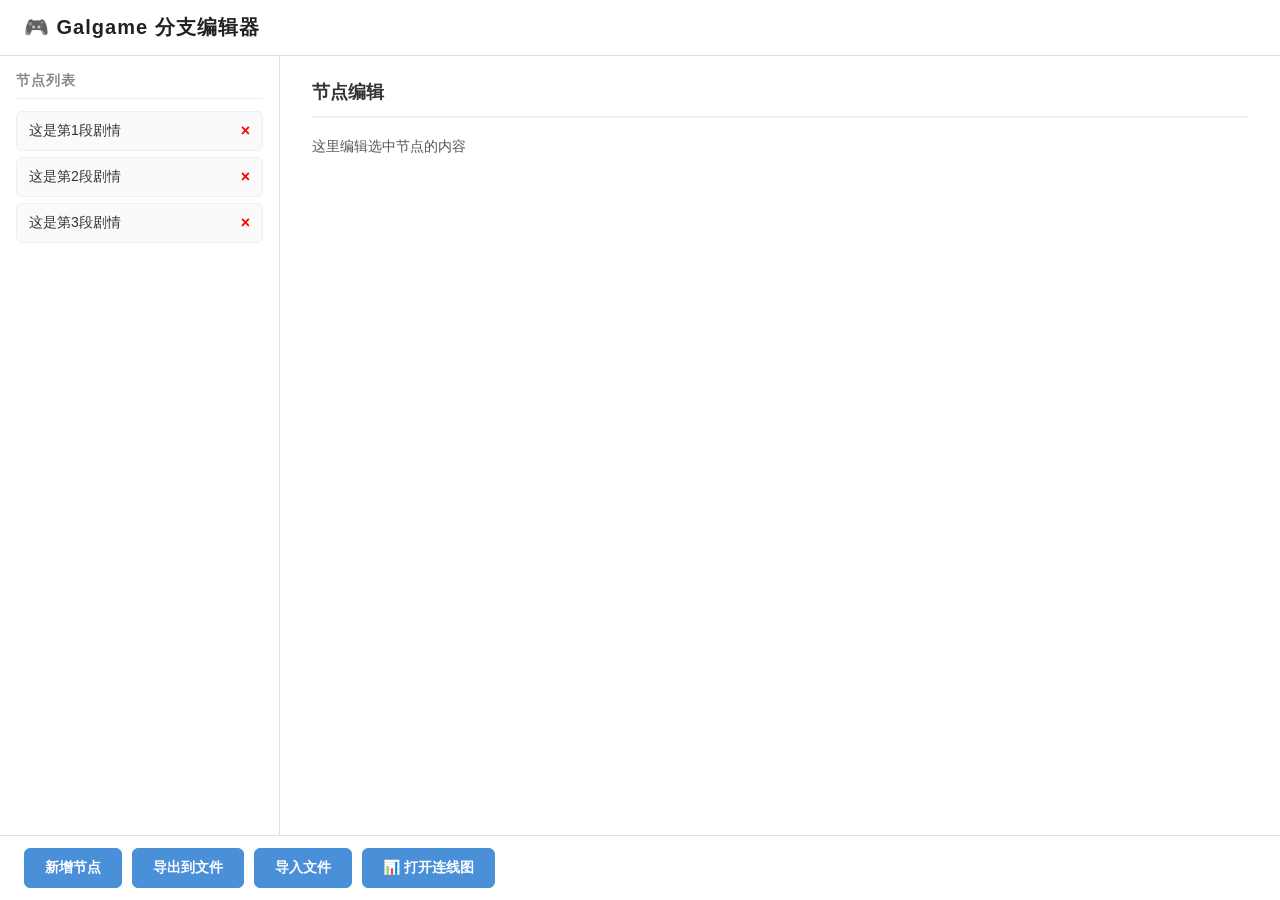
<file: index.html>
<!DOCTYPE html>
<html>
<head>
    <meta charset="UTF-8">
    <title>Galgame Branch</title>
    <link rel="stylesheet" href="style.css">
</head>
<body>
    <!-- 顶部标题栏 -->
    <div id="header">
        <h1>🎮 Galgame 分支编辑器</h1>
    </div>

    <!-- 中间主体区（左右两块） -->
    <div id="main">
        <!-- 左侧：节点列表 -->
        <div id="node-list">
            <h3>节点列表</h3>
            <p>这里放所有场景节点</p>
        </div>

        <!-- 右侧：编辑区 -->
        <div id="editor">
            <h3>节点编辑</h3>
            <p>这里编辑选中节点的内容</p>
        </div>
    </div>

    <!-- 底部工具栏 -->
    <div id="toolbar">
        <button onclick="addNode()">新增节点</button>
        <button onclick="saveToFile()">导出到文件</button>
        <button onclick="loadFromFile()">导入文件</button>
        <button onclick="window.location.href='graph.html'">📊 打开连线图</button>
    </div>

    <!-- 引入外部 JS 文件 -->
    <script src="app.js"></script>
</body>
</html>
</file>
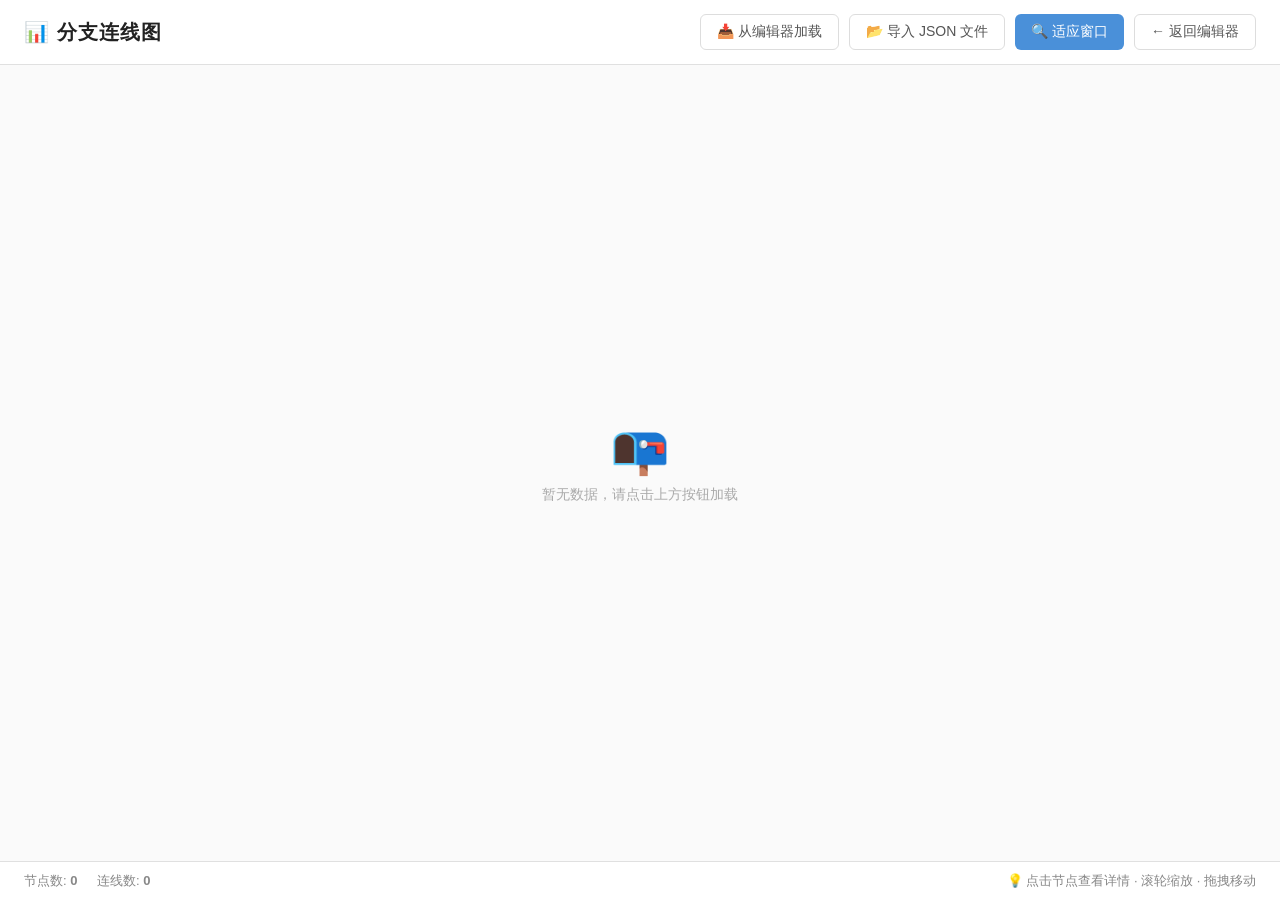
<file: graph.html>
<!DOCTYPE html>
<html>
<head>
    <meta charset="UTF-8">
    <title>Galgame 连线图</title>
    <link rel="stylesheet" href="vis-network_min.css">
    <link rel="stylesheet" href="graph.css">
</head>
<body>

    <!-- 顶部导航栏 -->
    <div id="header">
        <h1>📊 分支连线图</h1>
        <div class="buttons">
            <button class="btn-secondary" onclick="loadFromEditor()">📥 从编辑器加载</button>
            <button class="btn-secondary" onclick="loadFromFile()">📂 导入 JSON 文件</button>
            <button onclick="fitGraph()">🔍 适应窗口</button>
            <button class="btn-secondary" onclick="goBack()">← 返回编辑器</button>
        </div>
    </div>

    <!-- 连线图区域 -->
    <div id="graph-container">
        <div id="graph"></div>
        <div id="empty-tip">
            <div style="font-size:48px;">📭</div>
            <p>暂无数据，请点击上方按钮加载</p>
        </div>
    </div>

    <!-- 底部信息栏 -->
    <div id="footer">
        <div>
            <span>节点数: <b id="node-count">0</b></span>
            <span>连线数: <b id="edge-count">0</b></span>
        </div>
        <div>💡 点击节点查看详情 · 滚轮缩放 · 拖拽移动</div>
    </div>

    <script src="vis-network_min.js"></script>
    <script src="graph.js"></script>
</body>
</html>
</file>
<file: style.css>
* {
    margin: 0;
    padding: 0;
    box-sizing: border-box;
}

body {
    font-family: "Microsoft YaHei", "PingFang SC", Arial, sans-serif;
    background: #f5f5f5;
    color: #333;
    height: 100vh;
    display: flex;
    flex-direction: column;
}

/* 顶部标题栏 */
#header {
    background: #fff;
    padding: 14px 24px;
    border-bottom: 1px solid #e0e0e0;
    flex-shrink: 0;
}

#header h1 {
    font-size: 20px;
    color: #222;
    letter-spacing: 1px;
}

/* 中间主体 */
#main {
    display: flex;
    flex: 1;
    overflow: hidden;
}

/* 左侧节点列表 */
#node-list {
    width: 280px;
    background: #fff;
    border-right: 1px solid #e0e0e0;
    padding: 16px;
    overflow-y: auto;
    flex-shrink: 0;
}

#node-list h3 {
    font-size: 14px;
    color: #888;
    margin-bottom: 12px;
    padding-bottom: 8px;
    border-bottom: 1px solid #eee;
    text-transform: uppercase;
    letter-spacing: 1px;
}

#node-list > div {
    background: #fafafa;
    padding: 10px 12px;
    margin-bottom: 6px;
    border-radius: 6px;
    cursor: pointer;
    transition: background 0.15s;
    font-size: 14px;
    display: flex;
    justify-content: space-between;
    align-items: center;
    border: 1px solid #eee;
}

#node-list > div:hover {
    background: #f0f0f0;
}

#node-list > div span {
    color: #ccc;
    font-weight: bold;
    font-size: 16px;
    margin-left: 8px;
    transition: color 0.15s;
}

#node-list > div span:hover {
    color: #e74c3c;
}

/* 右侧编辑区 */
#editor {
    flex: 1;
    padding: 24px 32px;
    overflow-y: auto;
    background: #fff;
}

#editor h3 {
    font-size: 18px;
    color: #333;
    margin-bottom: 20px;
    padding-bottom: 12px;
    border-bottom: 2px solid #f0f0f0;
}

#editor p {
    margin-bottom: 8px;
    font-size: 14px;
    color: #555;
}

#editor b {
    color: #333;
}

/* 文本框 */
#editor textarea {
    background: #fafafa;
    color: #333;
    border: 1px solid #ddd;
    border-radius: 6px;
    padding: 12px;
    font-size: 14px;
    font-family: inherit;
    resize: vertical;
    margin-bottom: 20px;
    transition: border-color 0.15s;
}

#editor textarea:focus {
    outline: none;
    border-color: #4a90d9;
    background: #fff;
}

/* 输入框 */
#editor input[type="text"] {
    background: #fafafa;
    color: #333;
    border: 1px solid #ddd;
    border-radius: 4px;
    padding: 6px 10px;
    font-size: 13px;
    width: 200px;
    transition: border-color 0.15s;
}

#editor input:focus {
    outline: none;
    border-color: #4a90d9;
    background: #fff;
}

/* 下拉菜单 */
#editor select {
    background: #fafafa;
    color: #333;
    border: 1px solid #ddd;
    border-radius: 4px;
    padding: 6px 10px;
    font-size: 13px;
    cursor: pointer;
    transition: border-color 0.15s;
}

#editor select:focus {
    outline: none;
    border-color: #4a90d9;
}

/* 按钮通用 */
button {
    background: #fff;
    color: #555;
    border: 1px solid #ddd;
    border-radius: 6px;
    padding: 8px 16px;
    font-size: 14px;
    cursor: pointer;
    transition: all 0.15s;
    font-family: inherit;
}

button:hover {
    background: #f5f5f5;
    border-color: #ccc;
}

/* 编辑区里的按钮 */
#editor button {
    margin-top: 12px;
    margin-right: 8px;
}

/* 「新增选项」按钮用蓝色突出 */
#editor button:first-of-type {
    background: #4a90d9;
    color: #fff;
    border-color: #4a90d9;
}

#editor button:first-of-type:hover {
    background: #357abd;
    border-color: #357abd;
}

/* 跳转按钮用小号字 */
#editor button:last-of-type {
    font-size: 12px;
    padding: 4px 10px;
}

/* 选项行容器 */
#editor p:has(select) {
    background: #fafafa;
    padding: 10px 12px;
    border-radius: 6px;
    margin-bottom: 6px;
    border: 1px solid #eee;
}

/* 底部工具栏 */
#toolbar {
    background: #fff;
    border-top: 1px solid #e0e0e0;
    padding: 12px 24px;
    flex-shrink: 0;
    display: flex;
    gap: 10px;
}

#toolbar button {
    background: #4a90d9;
    color: #fff;
    border-color: #4a90d9;
    padding: 10px 20px;
    font-weight: bold;
}

#toolbar button:hover {
    background: #357abd;
    border-color: #357abd;
}

/* 滚动条 */
::-webkit-scrollbar {
    width: 8px;
}

::-webkit-scrollbar-track {
    background: #f5f5f5;
}

::-webkit-scrollbar-thumb {
    background: #ddd;
    border-radius: 4px;
}

::-webkit-scrollbar-thumb:hover {
    background: #ccc;
}
</file>
<file: vis-network_min.css>
.vis-overlay{bottom:0;left:0;position:absolute;right:0;top:0;z-index:10}.vis-active{box-shadow:0 0 10px #86d5f8}.vis [class*=span]{min-height:0;width:auto}div.vis-color-picker{background-color:#fff;border-radius:15px;box-shadow:0 0 10px 0 rgba(0,0,0,.5);display:none;height:444px;left:30px;margin-left:30px;margin-top:-140px;padding:10px;position:absolute;top:0;width:310px;z-index:1}div.vis-color-picker div.vis-arrow{left:5px;position:absolute;top:147px}div.vis-color-picker div.vis-arrow:after,div.vis-color-picker div.vis-arrow:before{border:solid transparent;content:" ";height:0;pointer-events:none;position:absolute;right:100%;top:50%;width:0}div.vis-color-picker div.vis-arrow:after{border-color:hsla(0,0%,100%,0) #fff hsla(0,0%,100%,0) hsla(0,0%,100%,0);border-width:30px;margin-top:-30px}div.vis-color-picker div.vis-color{cursor:pointer;height:289px;position:absolute;width:289px}div.vis-color-picker div.vis-brightness{position:absolute;top:313px}div.vis-color-picker div.vis-opacity{position:absolute;top:350px}div.vis-color-picker div.vis-selector{background:#4c4c4c;background:-moz-linear-gradient(top,#4c4c4c 0,#595959 12%,#666 25%,#474747 39%,#2c2c2c 50%,#000 51%,#111 60%,#2b2b2b 76%,#1c1c1c 91%,#131313 100%);background:-webkit-gradient(linear,left top,left bottom,color-stop(0,#4c4c4c),color-stop(12%,#595959),color-stop(25%,#666),color-stop(39%,#474747),color-stop(50%,#2c2c2c),color-stop(51%,#000),color-stop(60%,#111),color-stop(76%,#2b2b2b),color-stop(91%,#1c1c1c),color-stop(100%,#131313));background:-webkit-linear-gradient(top,#4c4c4c,#595959 12%,#666 25%,#474747 39%,#2c2c2c 50%,#000 51%,#111 60%,#2b2b2b 76%,#1c1c1c 91%,#131313);background:-o-linear-gradient(top,#4c4c4c 0,#595959 12%,#666 25%,#474747 39%,#2c2c2c 50%,#000 51%,#111 60%,#2b2b2b 76%,#1c1c1c 91%,#131313 100%);background:-ms-linear-gradient(top,#4c4c4c 0,#595959 12%,#666 25%,#474747 39%,#2c2c2c 50%,#000 51%,#111 60%,#2b2b2b 76%,#1c1c1c 91%,#131313 100%);background:linear-gradient(180deg,#4c4c4c 0,#595959 12%,#666 25%,#474747 39%,#2c2c2c 50%,#000 51%,#111 60%,#2b2b2b 76%,#1c1c1c 91%,#131313);border:1px solid #fff;border-radius:15px;filter:progid:DXImageTransform.Microsoft.gradient(startColorstr="#4c4c4c",endColorstr="#131313",GradientType=0);height:15px;left:137px;position:absolute;top:137px;width:15px}div.vis-color-picker div.vis-new-color{left:159px;padding-right:2px;text-align:right}div.vis-color-picker div.vis-initial-color,div.vis-color-picker div.vis-new-color{border:1px solid rgba(0,0,0,.1);border-radius:5px;color:rgba(0,0,0,.4);font-size:10px;height:20px;line-height:20px;position:absolute;top:380px;vertical-align:middle;width:140px}div.vis-color-picker div.vis-initial-color{left:10px;padding-left:2px;text-align:left}div.vis-color-picker div.vis-label{left:10px;position:absolute;width:300px}div.vis-color-picker div.vis-label.vis-brightness{top:300px}div.vis-color-picker div.vis-label.vis-opacity{top:338px}div.vis-color-picker div.vis-button{background-color:#f7f7f7;border:2px solid #d9d9d9;border-radius:10px;cursor:pointer;height:25px;line-height:25px;position:absolute;text-align:center;top:410px;vertical-align:middle;width:68px}div.vis-color-picker div.vis-button.vis-cancel{left:5px}div.vis-color-picker div.vis-button.vis-load{left:82px}div.vis-color-picker div.vis-button.vis-apply{left:159px}div.vis-color-picker div.vis-button.vis-save{left:236px}div.vis-color-picker input.vis-range{height:20px;width:290px}div.vis-configuration{display:block;float:left;font-size:12px;position:relative}div.vis-configuration-wrapper{display:block;width:700px}div.vis-configuration-wrapper:after{clear:both;content:"";display:block}div.vis-configuration.vis-config-option-container{background-color:#fff;border:2px solid #f7f8fa;border-radius:4px;display:block;left:10px;margin-top:20px;padding-left:5px;width:495px}div.vis-configuration.vis-config-button{background-color:#f7f8fa;border:2px solid #ceced0;border-radius:4px;cursor:pointer;display:block;height:25px;left:10px;line-height:25px;margin-bottom:30px;margin-top:20px;padding-left:5px;vertical-align:middle;width:495px}div.vis-configuration.vis-config-button.hover{background-color:#4588e6;border:2px solid #214373;color:#fff}div.vis-configuration.vis-config-item{display:block;float:left;height:25px;line-height:25px;vertical-align:middle;width:495px}div.vis-configuration.vis-config-item.vis-config-s2{background-color:#f7f8fa;border-radius:3px;left:10px;padding-left:5px}div.vis-configuration.vis-config-item.vis-config-s3{background-color:#e4e9f0;border-radius:3px;left:20px;padding-left:5px}div.vis-configuration.vis-config-item.vis-config-s4{background-color:#cfd8e6;border-radius:3px;left:30px;padding-left:5px}div.vis-configuration.vis-config-header{font-size:18px;font-weight:700}div.vis-configuration.vis-config-label{height:25px;line-height:25px;width:120px}div.vis-configuration.vis-config-label.vis-config-s3{width:110px}div.vis-configuration.vis-config-label.vis-config-s4{width:100px}div.vis-configuration.vis-config-colorBlock{border:1px solid #444;border-radius:2px;cursor:pointer;height:19px;margin:0;padding:0;top:1px;width:30px}input.vis-configuration.vis-config-checkbox{left:-5px}input.vis-configuration.vis-config-rangeinput{margin:0;padding:1px;pointer-events:none;position:relative;top:-5px;width:60px}input.vis-configuration.vis-config-range{-webkit-appearance:none;background-color:transparent;border:0 solid #fff;height:20px;width:300px}input.vis-configuration.vis-config-range::-webkit-slider-runnable-track{background:#dedede;background:-moz-linear-gradient(top,#dedede 0,#c8c8c8 99%);background:-webkit-gradient(linear,left top,left bottom,color-stop(0,#dedede),color-stop(99%,#c8c8c8));background:-webkit-linear-gradient(top,#dedede,#c8c8c8 99%);background:-o-linear-gradient(top,#dedede 0,#c8c8c8 99%);background:-ms-linear-gradient(top,#dedede 0,#c8c8c8 99%);background:linear-gradient(180deg,#dedede 0,#c8c8c8 99%);border:1px solid #999;border-radius:3px;box-shadow:0 0 3px 0 #aaa;filter:progid:DXImageTransform.Microsoft.gradient(startColorstr="#dedede",endColorstr="#c8c8c8",GradientType=0);height:5px;width:300px}input.vis-configuration.vis-config-range::-webkit-slider-thumb{-webkit-appearance:none;background:#3876c2;background:-moz-linear-gradient(top,#3876c2 0,#385380 100%);background:-webkit-gradient(linear,left top,left bottom,color-stop(0,#3876c2),color-stop(100%,#385380));background:-webkit-linear-gradient(top,#3876c2,#385380);background:-o-linear-gradient(top,#3876c2 0,#385380 100%);background:-ms-linear-gradient(top,#3876c2 0,#385380 100%);background:linear-gradient(180deg,#3876c2 0,#385380);border:1px solid #14334b;border-radius:50%;box-shadow:0 0 1px 0 #111927;filter:progid:DXImageTransform.Microsoft.gradient(startColorstr="#3876c2",endColorstr="#385380",GradientType=0);height:17px;margin-top:-7px;width:17px}input.vis-configuration.vis-config-range:focus{outline:none}input.vis-configuration.vis-config-range:focus::-webkit-slider-runnable-track{background:#9d9d9d;background:-moz-linear-gradient(top,#9d9d9d 0,#c8c8c8 99%);background:-webkit-gradient(linear,left top,left bottom,color-stop(0,#9d9d9d),color-stop(99%,#c8c8c8));background:-webkit-linear-gradient(top,#9d9d9d,#c8c8c8 99%);background:-o-linear-gradient(top,#9d9d9d 0,#c8c8c8 99%);background:-ms-linear-gradient(top,#9d9d9d 0,#c8c8c8 99%);background:linear-gradient(180deg,#9d9d9d 0,#c8c8c8 99%);filter:progid:DXImageTransform.Microsoft.gradient(startColorstr="#9d9d9d",endColorstr="#c8c8c8",GradientType=0)}input.vis-configuration.vis-config-range::-moz-range-track{background:#dedede;background:-moz-linear-gradient(top,#dedede 0,#c8c8c8 99%);background:-webkit-gradient(linear,left top,left bottom,color-stop(0,#dedede),color-stop(99%,#c8c8c8));background:-webkit-linear-gradient(top,#dedede,#c8c8c8 99%);background:-o-linear-gradient(top,#dedede 0,#c8c8c8 99%);background:-ms-linear-gradient(top,#dedede 0,#c8c8c8 99%);background:linear-gradient(180deg,#dedede 0,#c8c8c8 99%);border:1px solid #999;border-radius:3px;box-shadow:0 0 3px 0 #aaa;filter:progid:DXImageTransform.Microsoft.gradient(startColorstr="#dedede",endColorstr="#c8c8c8",GradientType=0);height:10px;width:300px}input.vis-configuration.vis-config-range::-moz-range-thumb{background:#385380;border:none;border-radius:50%;height:16px;width:16px}input.vis-configuration.vis-config-range:-moz-focusring{outline:1px solid #fff;outline-offset:-1px}input.vis-configuration.vis-config-range::-ms-track{background:transparent;border-color:transparent;border-width:6px 0;color:transparent;height:5px;width:300px}input.vis-configuration.vis-config-range::-ms-fill-lower{background:#777;border-radius:10px}input.vis-configuration.vis-config-range::-ms-fill-upper{background:#ddd;border-radius:10px}input.vis-configuration.vis-config-range::-ms-thumb{background:#385380;border:none;border-radius:50%;height:16px;width:16px}input.vis-configuration.vis-config-range:focus::-ms-fill-lower{background:#888}input.vis-configuration.vis-config-range:focus::-ms-fill-upper{background:#ccc}.vis-configuration-popup{background:rgba(57,76,89,.85);border:2px solid #f2faff;border-radius:4px;color:#fff;font-size:14px;height:30px;line-height:30px;position:absolute;text-align:center;-webkit-transition:opacity .3s ease-in-out;-moz-transition:opacity .3s ease-in-out;transition:opacity .3s ease-in-out;width:150px}.vis-configuration-popup:after,.vis-configuration-popup:before{border:solid transparent;content:" ";height:0;left:100%;pointer-events:none;position:absolute;top:50%;width:0}.vis-configuration-popup:after{border-color:rgba(136,183,213,0) rgba(136,183,213,0) rgba(136,183,213,0) rgba(57,76,89,.85);border-width:8px;margin-top:-8px}.vis-configuration-popup:before{border-color:rgba(194,225,245,0) rgba(194,225,245,0) rgba(194,225,245,0) #f2faff;border-width:12px;margin-top:-12px}div.vis-tooltip{background-color:#f5f4ed;border:1px solid #808074;-moz-border-radius:3px;-webkit-border-radius:3px;border-radius:3px;box-shadow:3px 3px 10px rgba(0,0,0,.2);color:#000;font-family:verdana;font-size:14px;padding:5px;pointer-events:none;position:absolute;visibility:hidden;white-space:nowrap;z-index:5}div.vis-network div.vis-navigation div.vis-button{-webkit-touch-callout:none;background-position:2px 2px;background-repeat:no-repeat;-moz-border-radius:17px;border-radius:17px;cursor:pointer;display:inline-block;height:34px;position:absolute;-webkit-user-select:none;-khtml-user-select:none;-moz-user-select:none;-ms-user-select:none;user-select:none;width:34px}div.vis-network div.vis-navigation div.vis-button:hover{box-shadow:0 0 3px 3px rgba(56,207,21,.3)}div.vis-network div.vis-navigation div.vis-button:active{box-shadow:0 0 1px 3px rgba(56,207,21,.95)}div.vis-network div.vis-navigation div.vis-button.vis-up{background-image:url("[data-uri]");bottom:50px;left:55px}div.vis-network div.vis-navigation div.vis-button.vis-down{background-image:url("[data-uri]");bottom:10px;left:55px}div.vis-network div.vis-navigation div.vis-button.vis-left{background-image:url("[data-uri]");bottom:10px;left:15px}div.vis-network div.vis-navigation div.vis-button.vis-right{background-image:url("[data-uri]");bottom:10px;left:95px}div.vis-network div.vis-navigation div.vis-button.vis-zoomIn{background-image:url("[data-uri]");bottom:10px;right:15px}div.vis-network div.vis-navigation div.vis-button.vis-zoomOut{background-image:url("[data-uri]");bottom:10px;right:55px}div.vis-network div.vis-navigation div.vis-button.vis-zoomExtends{background-image:url("[data-uri]");bottom:50px;right:15px}div.vis-network div.vis-manipulation{background:#fff;background:-moz-linear-gradient(top,#fff 0,#fcfcfc 48%,#fafafa 50%,#fcfcfc 100%);background:-webkit-gradient(linear,left top,left bottom,color-stop(0,#fff),color-stop(48%,#fcfcfc),color-stop(50%,#fafafa),color-stop(100%,#fcfcfc));background:-webkit-linear-gradient(top,#fff,#fcfcfc 48%,#fafafa 50%,#fcfcfc);background:-o-linear-gradient(top,#fff 0,#fcfcfc 48%,#fafafa 50%,#fcfcfc 100%);background:-ms-linear-gradient(top,#fff 0,#fcfcfc 48%,#fafafa 50%,#fcfcfc 100%);background:linear-gradient(180deg,#fff 0,#fcfcfc 48%,#fafafa 50%,#fcfcfc);border:0 solid #d6d9d8;border-bottom:1px;box-sizing:content-box;filter:progid:DXImageTransform.Microsoft.gradient(startColorstr="#ffffff",endColorstr="#fcfcfc",GradientType=0);height:28px;left:0;padding-top:4px;position:absolute;top:0;width:100%}div.vis-network button.vis-edit-mode,div.vis-network div.vis-edit-mode{height:30px;left:0;position:absolute;top:5px}div.vis-network button.vis-close{-webkit-touch-callout:none;background-color:transparent;background-image:url("[data-uri]");background-position:20px 3px;background-repeat:no-repeat;border:none;cursor:pointer;height:30px;position:absolute;right:0;top:0;-webkit-user-select:none;-khtml-user-select:none;-moz-user-select:none;-ms-user-select:none;user-select:none;width:30px}div.vis-network button.vis-close:hover{opacity:.6}div.vis-network div.vis-edit-mode button.vis-button,div.vis-network div.vis-manipulation button.vis-button{-webkit-touch-callout:none;background-color:transparent;background-position:0 0;background-repeat:no-repeat;border:none;-moz-border-radius:15px;border-radius:15px;box-sizing:content-box;cursor:pointer;float:left;font-family:verdana;font-size:12px;height:24px;margin-left:10px;padding:0 8px;-webkit-user-select:none;-khtml-user-select:none;-moz-user-select:none;-ms-user-select:none;user-select:none}div.vis-network div.vis-manipulation button.vis-button:hover{box-shadow:1px 1px 8px rgba(0,0,0,.2)}div.vis-network div.vis-manipulation button.vis-button:active{box-shadow:1px 1px 8px rgba(0,0,0,.5)}div.vis-network div.vis-manipulation button.vis-button.vis-back{background-image:url("[data-uri]")}div.vis-network div.vis-manipulation div.vis-none:hover{box-shadow:1px 1px 8px transparent;cursor:default}div.vis-network div.vis-manipulation div.vis-none:active{box-shadow:1px 1px 8px transparent}div.vis-network div.vis-manipulation div.vis-none{line-height:23px;padding:0}div.vis-network div.vis-manipulation div.notification{font-weight:700;margin:2px}div.vis-network div.vis-manipulation button.vis-button.vis-add{background-image:url("[data-uri]")}div.vis-network div.vis-edit-mode button.vis-button.vis-edit,div.vis-network div.vis-manipulation button.vis-button.vis-edit{background-image:url("[data-uri]")}div.vis-network div.vis-edit-mode button.vis-button.vis-edit.vis-edit-mode{background-color:#fcfcfc;border:1px solid #ccc}div.vis-network div.vis-manipulation button.vis-button.vis-connect{background-image:url("[data-uri]")}div.vis-network div.vis-manipulation button.vis-button.vis-delete{background-image:url("[data-uri]")}div.vis-network div.vis-edit-mode div.vis-label,div.vis-network div.vis-manipulation div.vis-label{line-height:25px;margin:0 0 0 23px}div.vis-network div.vis-manipulation div.vis-separator-line{background-color:#bdbdbd;display:inline-block;float:left;height:21px;margin:0 7px 0 15px;width:1px}
/*# sourceMappingURL=vis-network.min.css.map */
</file>
<file: graph.css>
* {
    margin: 0;
    padding: 0;
    box-sizing: border-box;
}

body {
    font-family: "Microsoft YaHei", "PingFang SC", Arial, sans-serif;
    background: #f5f5f5;
    color: #333;
    height: 100vh;
    display: flex;
    flex-direction: column;
}

/* 顶部导航栏 */
#header {
    background: #fff;
    padding: 14px 24px;
    border-bottom: 1px solid #e0e0e0;
    display: flex;
    justify-content: space-between;
    align-items: center;
    flex-shrink: 0;
}

#header h1 {
    font-size: 20px;
    color: #222;
    letter-spacing: 1px;
}

#header .buttons {
    display: flex;
    gap: 10px;
}

#header button {
    background: #4a90d9;
    color: #fff;
    border: none;
    border-radius: 6px;
    padding: 8px 16px;
    font-size: 14px;
    cursor: pointer;
    font-family: inherit;
    transition: background 0.15s;
}

#header button:hover {
    background: #357abd;
}

#header .btn-secondary {
    background: #fff;
    color: #555;
    border: 1px solid #ddd;
}

#header .btn-secondary:hover {
    background: #f5f5f5;
}

/* 连线图主体 */
#graph-container {
    flex: 1;
    background: #fafafa;
    position: relative;
}

#graph {
    width: 100%;
    height: 100%;
}

/* 底部信息栏 */
#footer {
    background: #fff;
    border-top: 1px solid #e0e0e0;
    padding: 10px 24px;
    flex-shrink: 0;
    font-size: 13px;
    color: #888;
    display: flex;
    justify-content: space-between;
}

#footer span {
    margin-right: 16px;
}

/* 提示文字（空数据时显示） */
#empty-tip {
    position: absolute;
    top: 50%;
    left: 50%;
    transform: translate(-50%, -50%);
    text-align: center;
    color: #aaa;
    font-size: 16px;
}

#empty-tip p {
    margin-top: 8px;
    font-size: 14px;
}

/* 滚动条 */
::-webkit-scrollbar {
    width: 8px;
}
::-webkit-scrollbar-track {
    background: #f5f5f5;
}
::-webkit-scrollbar-thumb {
    background: #ddd;
    border-radius: 4px;
}
::-webkit-scrollbar-thumb:hover {
    background: #ccc;
}
</file>
